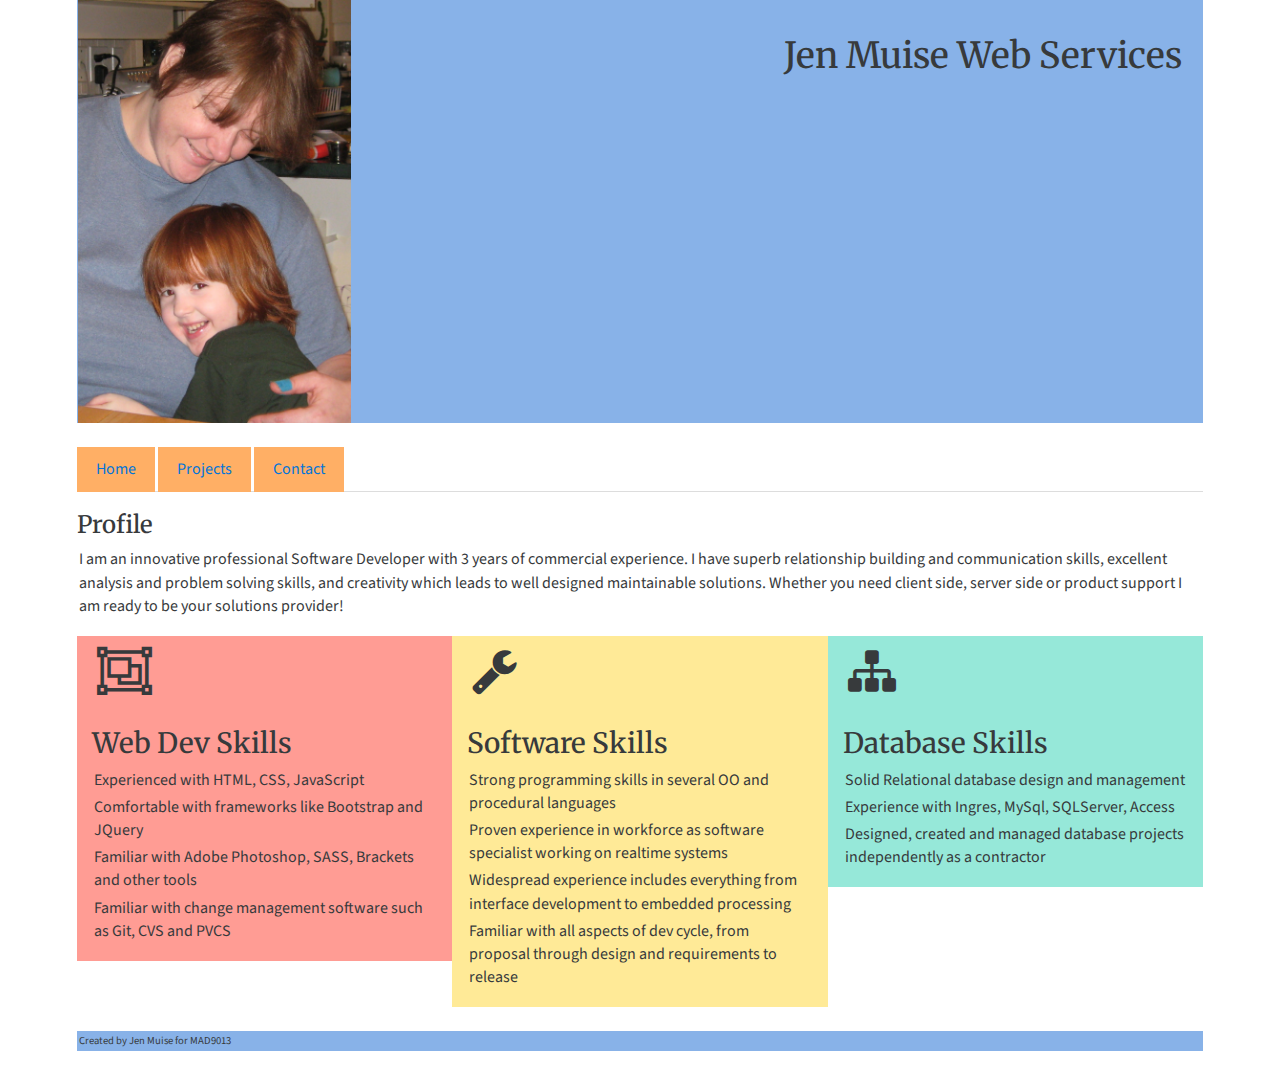
<file: index.html>
<!DOCTYPE html>
<html lang="en">
  <head>
    <meta charset="utf-8">
    <meta http-equiv="X-UA-Compatible" content="IE=edge">
    <meta name="viewport" content="width=device-width, initial-scale=1">
    
    <link href='https://fonts.googleapis.com/css?family=Source+Sans+Pro:400,300' rel='stylesheet' type='text/css'>
    <link href='https://fonts.googleapis.com/css?family=Merriweather:400,700' rel='stylesheet' type='text/css'>
    <!-- The above 3 meta tags *must* come first in the head; any other head content must come *after* these tags -->
    <title>Jen's Bootstrap Page</title>
    <!-- Bootstrap -->
    
    <link rel="stylesheet" href="bower_components/bootstrap/dist/css/bootstrap.min.css"/>
    <link rel="stylesheet" href="bower_components/font-awesome/css/font-awesome.min.css">
    <link rel="stylesheet" href="css/mystyle.css" type='text/css'/>
    
    <script src="bower_components/jquery/dist/jquery.min.js"></script>
    <script src="bower_components/bootstrap/dist/js/bootstrap.min.js"></script>

  </head>
  <body>
     <div class="wrapper container">
        <header class="masthead ">
          <div class = "row">
           <img class = "col-med-4 " src="img/danikanmom.JPG" alt="Avatar"/>
            <h1 class = "col-med-8 ">Jen Muise Web Services</h1>
            </div>
        </header>
        <nav class="mainnav">
            <ul class="nav nav-tabs">
                <li role="presentation" class="active nav-item"><a class = "nav-link" href="index.html" role="tab" >Home </a></li>
                <li role="presentation" class=" nav-item"><a class="nav-link" href="cards.html" role="tab" >Projects</a></li>
                <li role="presentation" class=" nav-item"><a class="nav-link" href="contact.html" role="tab" >Contact</a></li>
            </ul>
        </nav>
    <main class="content">

    <h2>Profile</h2>
    <p>
    I am an innovative professional Software Developer with 3 years of commercial  experience.  I have superb relationship building and communication skills, excellent analysis and problem solving skills, and creativity which leads to well designed maintainable solutions. Whether you need client side, server side or product support I am ready to be your solutions provider!

    </p>
    <div class = "col-md-4 " id = "web"> 
       <i class="fa fa-object-group fa-3x indexIcon"></i>
    <h3> Web Dev Skills</h3>
        <ul> 
            <li>Experienced with HTML, CSS, JavaScript</li>
            <li>Comfortable with frameworks like Bootstrap and JQuery</li>
            <li>Familiar with Adobe Photoshop, SASS, Brackets and other tools</li>
            <li>Familiar with change management software such as Git, CVS and PVCS</li>
        </ul>
      </div>
      
    <div class = "col-md-4 " id = "software"> 
       <i class="fa fa-wrench fa-3x indexIcon"></i>
    <h3> Software Skills</h3>

        <ul> 
            <li>Strong programming skills in several OO and procedural languages</li>
            <li>Proven experience in workforce as software specialist working on realtime systems</li>
            <li>Widespread experience includes everything from interface development to embedded processing</li>
            <li>Familiar with all aspects of dev cycle, from proposal through design and requirements to release </li>
        </ul>
      </div>
      
    <div class = "col-md-4 " id = "database" > 
       <i class="fa fa-sitemap fa-3x indexIcon"></i>
    <h3> Database Skills</h3>

        <ul> 
            <li>Solid Relational database design and management</li>
            <li>Experience with Ingres, MySql, SQLServer, Access</li>
            <li>Designed, created and managed database projects independently as a contractor</li>
        </ul>
      </div>
         </main>
      <footer>
          <p> Created by Jen Muise for MAD9013</p>
      </footer>
      </div>
  </body>
</html>
</file>
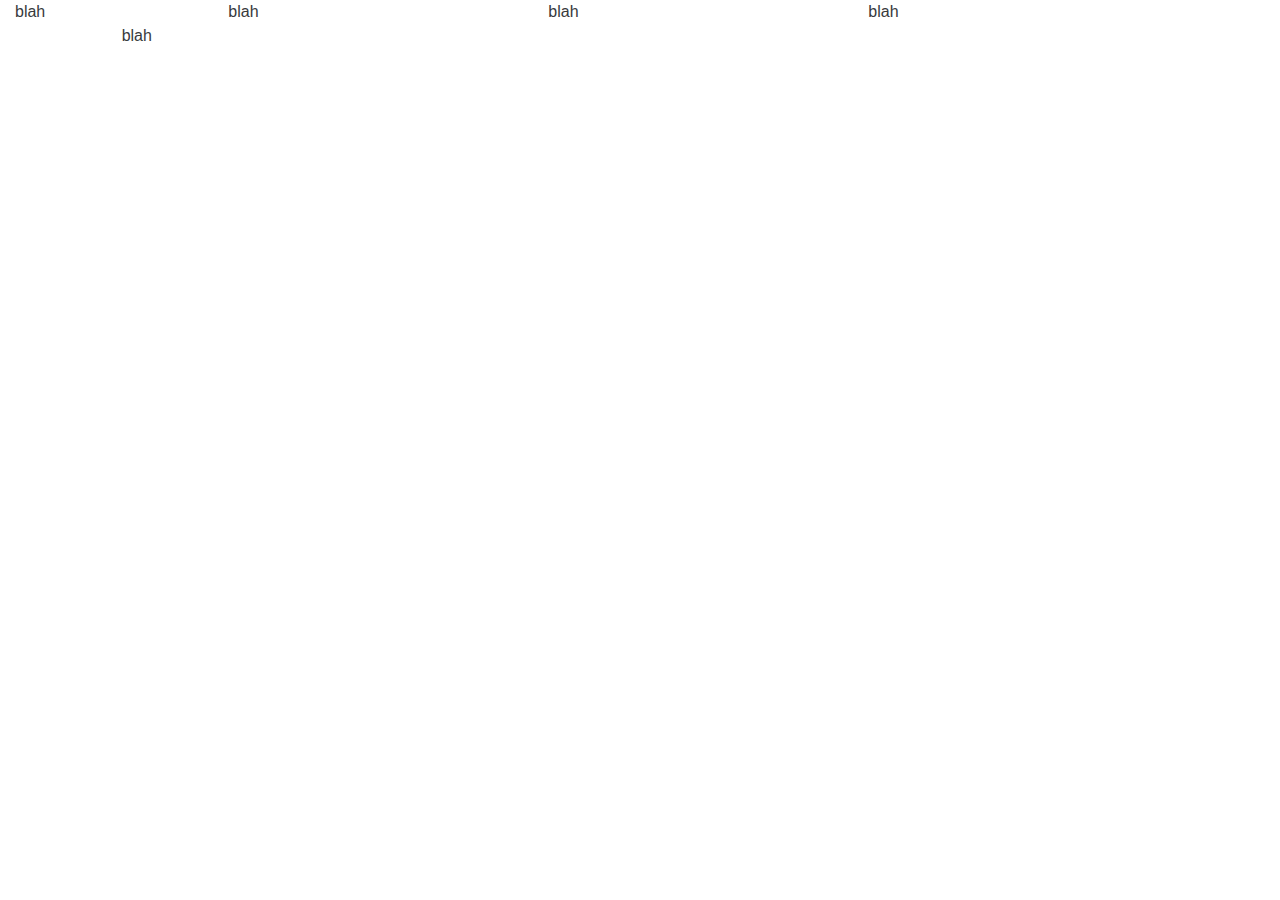
<file: colsdemo.html>
<!DOCTYPE html>
<html lang="en">
<head>
    <meta charset="UTF-8">
    <title>bootstrap demo</title>
   <!--  <link rel="stylesheet" href="css/mystyle.css"/>-->
    <link rel="stylesheet" href="bower_components/bootstrap/dist/css/bootstrap.min.css"/>
    <link rel="stylesheet" href="bower_components/font-awesome/css/font-awesome.min.css">
    <script src="bower_components/jquery/dist/jquery.min.js"></script>
    <script src="bower_components/bootstrap/dist/js/bootstrap.min.js"></script>
   <!-- <script src="scripts/main.js"</script> -->
</head>
<body>
    <div class = "wrapper">
        <div class = "container-fluid">
            <div class = "row">
                <div class = "col-md-2 ">blah</div>
                <div class = "col-md-2 ">blah</div>
                <div class = "col-md-2 col-md-offset-1">blah</div>
                <div class = "col-sm-2 col-sm-offset-1">blah</div>
                <div class = "col-sm-2 col-sm-offset-1">blah</div>
            </div>
        </div>
    </div>
    
</body>
</html>
</file>
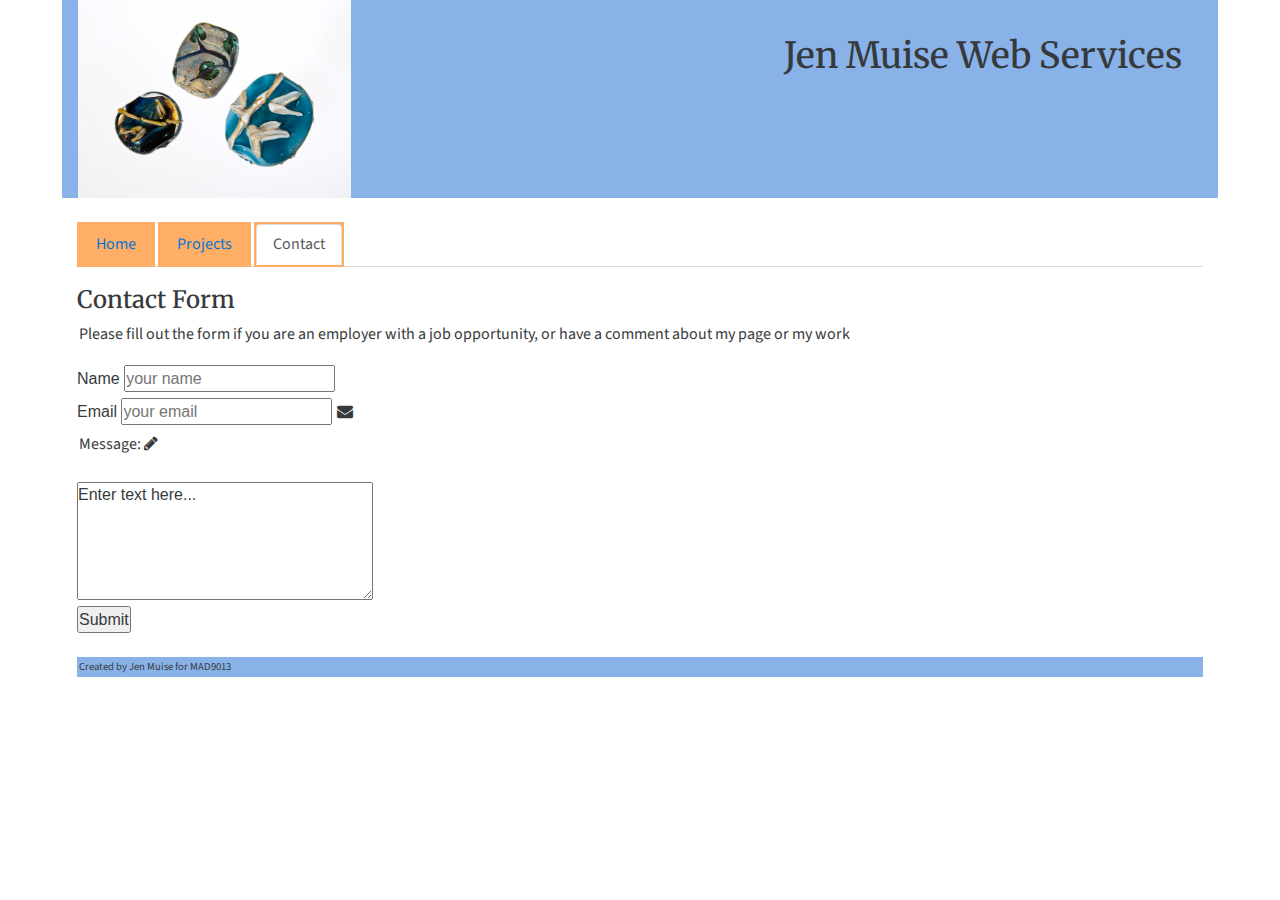
<file: contact.html>
<!DOCTYPE html>
<html lang="en">
  <head>
    <meta charset="utf-8">
    <meta http-equiv="X-UA-Compatible" content="IE=edge">
    <meta name="viewport" content="width=device-width, initial-scale=1">
   <title>Bootstrap Contact Page</title>
    
    <link href='https://fonts.googleapis.com/css?family=Source+Sans+Pro:400,300' rel='stylesheet' type='text/css'>
    <link href='https://fonts.googleapis.com/css?family=Merriweather:400,700' rel='stylesheet' type='text/css'>
    
    <!-- Bootstrap -->
    <link rel="stylesheet" href="bower_components/bootstrap/dist/css/bootstrap.min.css"/>
    <link rel="stylesheet" href="bower_components/font-awesome/css/font-awesome.min.css">
    <link rel="stylesheet" href="css/mystyle.css"/>
    <script src="bower_components/jquery/dist/jquery.min.js"></script>
    <script src="bower_components/bootstrap/dist/js/bootstrap.min.js"></script>
  </head>
  <body>
  <div class="wrapper container">
        <header class="masthead row">
           <img class = "col-med-4 " src="img/treeslores.jpg" alt="Avatar"/>
            <h1 class = "col-med-8 ">Jen Muise Web Services</h1>
        </header>
        <nav class="mainnav">
            <ul class="nav nav-tabs">
                <li role="presentation" class=" nav-item"><a class="nav-link" href="index.html" role="tab" >Home </a></li>
                <li role="presentation" class=" nav-item"><a class="nav-link" href="cards.html" role="tab" >Projects</a></li>
                <li role="presentation" class="active nav-item"><a class="active nav-link" href="contact.html"  role="tab">Contact</a></li>
            </ul>
        </nav>
    <main class="content">

         <h2>Contact Form</h2>
         <p> Please fill out the form if you are an employer with a job opportunity, or have a comment about my page or my work</p>
          <form action="process.php" method="POST" >
            <div class="formBox">
              <label for="uname">Name</label>
              <input type="text" id="uname" name="uname" placeholder = "your name" value = ""/>
            </div>
            <div class="formBox">
              <label for="uemail">Email  
</label>
              <input type="email" id="uemail" name="uemail" placeholder = "your email" value = ""/>
              <i class="fa fa-envelope"></i>

            </div>
            <div class="formBox">
                 <p><label for="uComment">Message: </label>
               <i class="fa fa-pencil"></i></p>
              <textarea name="comment" id = "uComment" rows="5" cols="30">Enter text here...</textarea> 
            </div>
            <div class="submit">
              <input type="button" value="Submit" id="btnSave"/>
            </div>
          </form>
      </main>
      <footer>
          <p> Created by Jen Muise for MAD9013</p>
      </footer>
      </div>

    </body>
</html>
</file>
<file: css/mystyle.css>
/* colors:

red - FF9C94
aqua - 96E8D9
yellow - FFEA97
orange - FFAF65
blue - 88B2E8

font scale -perfect fifth
        5.063em 
        2.25em 
        1.5em 
        1em 
        0.667em 
        0.444em 
*/

/***DEFAULTS*********/

* {
  box-sizing: border-box;
  padding: 0;
  margin: 0;
}


html, body{
    min-width: 300px;
    font-size: 16px;
    line-height:1.45;
    font-weight: 400;
}

h1, h2, h3{
    padding-top: 20px;
    font-family: 'Merriweather', 'Palatino Linotype', 'Book Antiqua', Palatino, serif;
}

h1{ font-size: 2.25em;}
h2{font-size: 1.5em;
    padding: 20px 2px 0 0;}

p, li{
    font-family: 'Source Sans Pro',Helvetica, Calibri, sans-serif;
    padding: 2px;
}

ul {
  list-style: none; }

/*****HEADER ********/

header{
    background-color: #88B2E8;
}
header img{
    /*width: 25%;*/
    max-width: 25%;
    padding-left: 1em;
    display: inline;
}

header h1{
    float:right;
    padding: 1em ;
    display: inline;
}

/******** NAV**********/

nav li { display: inline-block;
    font-size: 1em ;
    background-color: #FFAF65;
    padding: 2px;}

nav{
    clear: both;
    padding-top: 1.5em;
}

/***********Content**********/

#web{
    background-color: #FF9C94;}

#software{
    background-color: #FFEA97;}
#database{
    background-color: #96E8D9;}

.fa.indexIcon{
    padding: 12px 5px;
    text-align: center;
}

footer{
    clear: both;
    padding-top: 1.5em;
}

footer p{
    font-size: .667em;
    background-color: #88B2E8;
}

.card.red{
    background-color: #FF9C94;}

.card.yellow{
    background-color: #FFEA97;}
.card.aqua{
    background-color: #96E8D9;}
    
/*.card{
    padding: 2px;
}*/
</file>
